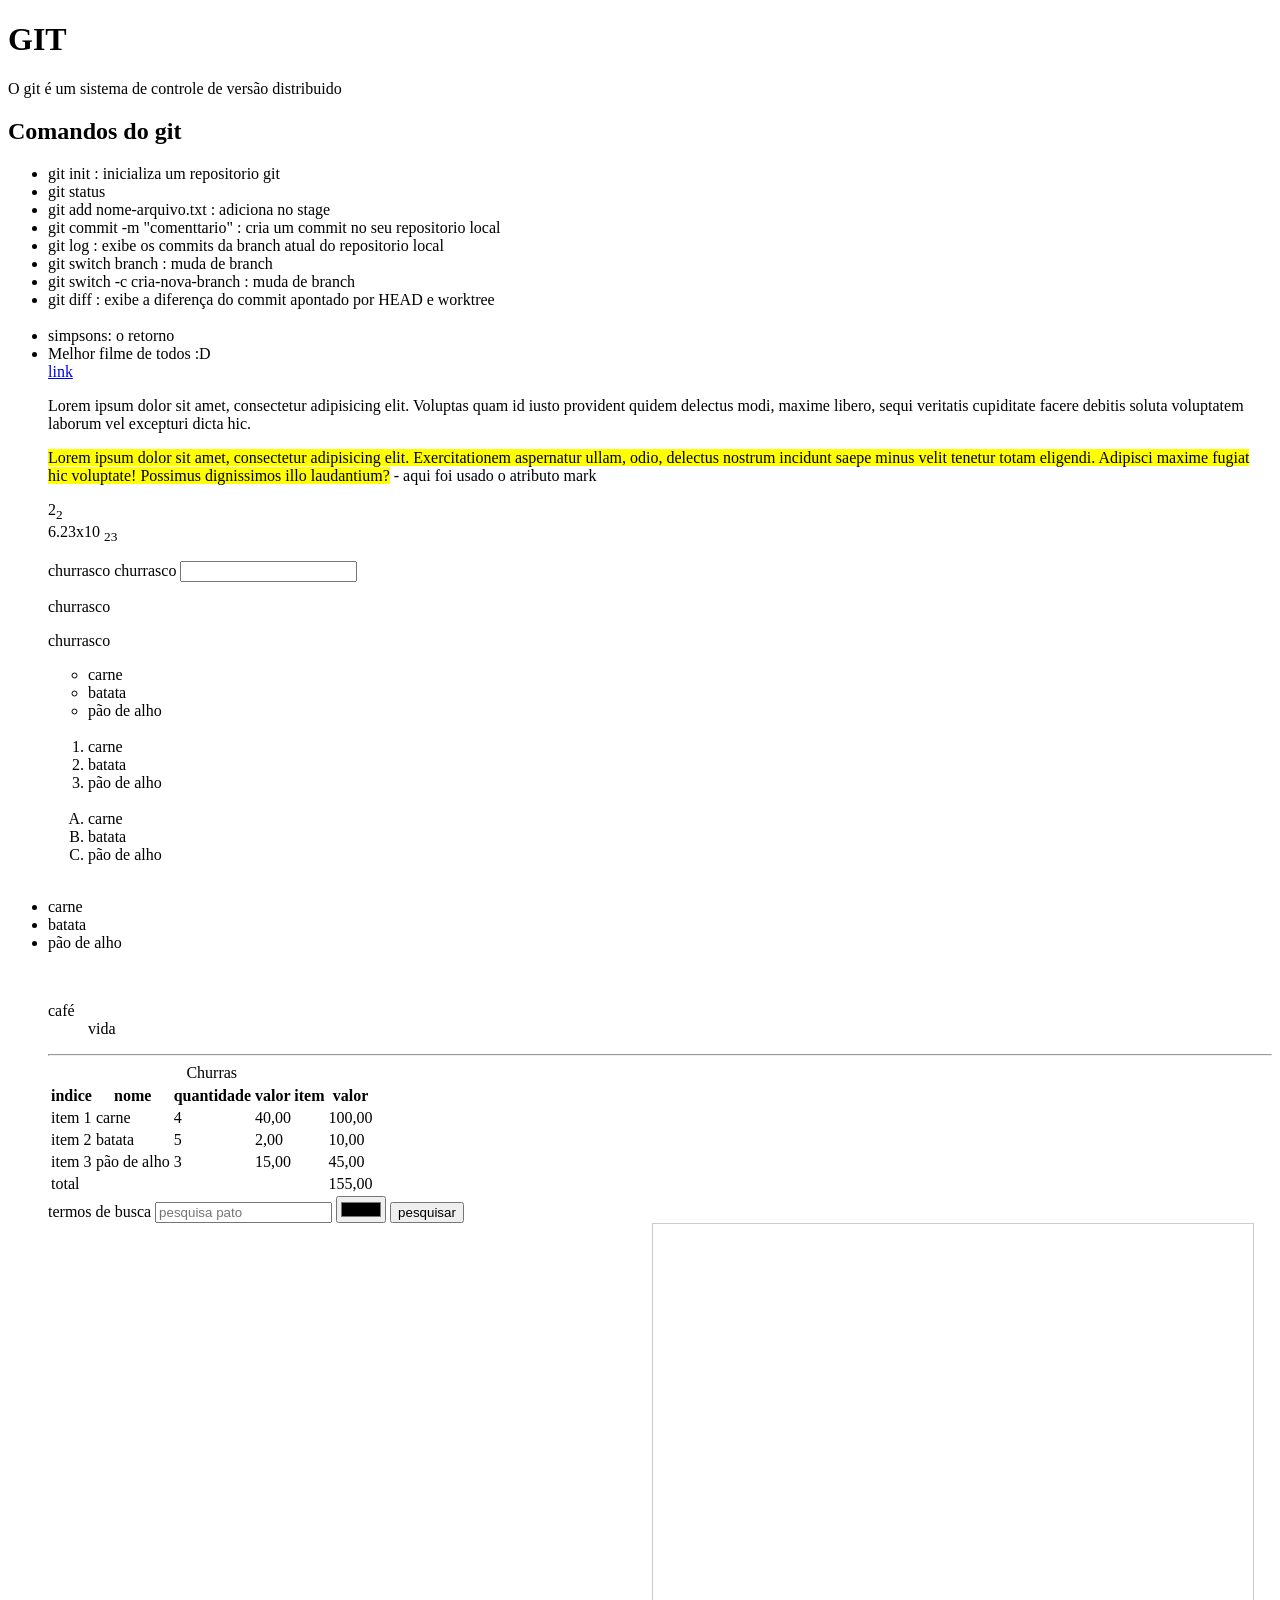
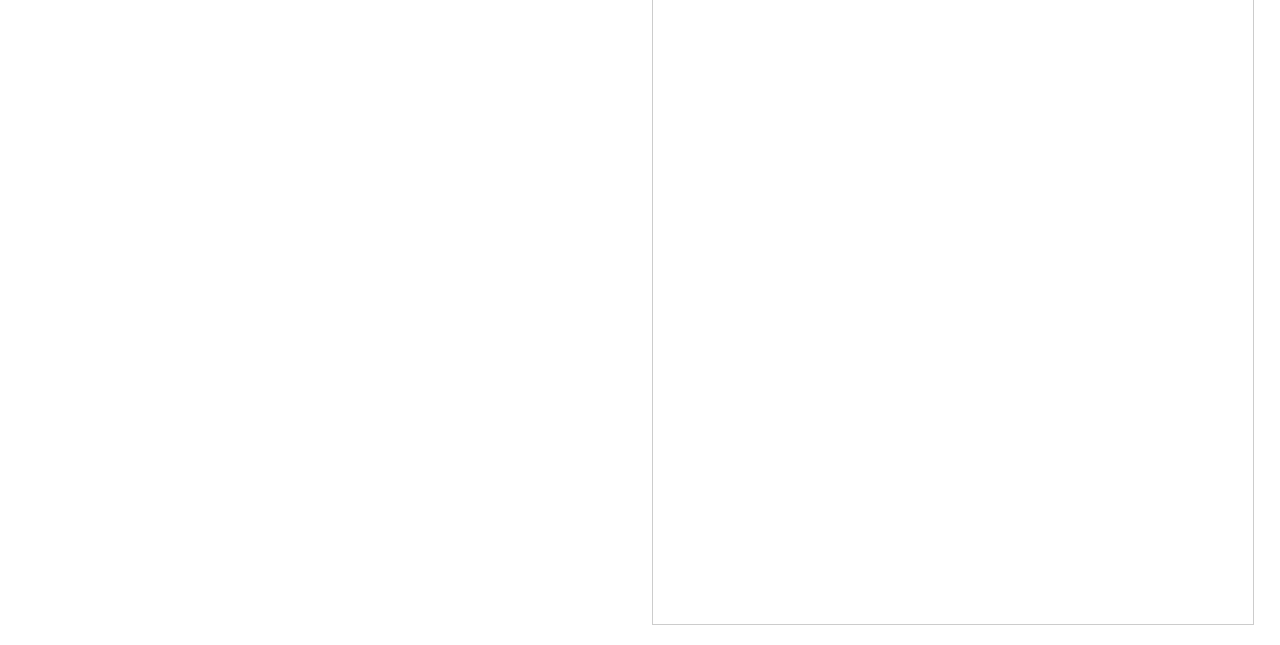
<file: index.html>
<!DOCTYPE html>
<html lang="en">
<head>
    <meta charset="UTF-8">
    <meta name="viewport" content="width=device-width, initial-scale=1.0">
    <title>Document</title>
</head>
<body>
    <H1>GIT</H1>
    <P>O git é um sistema de controle de versão distribuido</P>
    <h2>Comandos do git</h2>
    <ul>
        <li>git init : inicializa um repositorio git</li>
        <li>git status</li>
        <li>git add nome-arquivo.txt : adiciona no stage</li>
        <li>git commit -m "comenttario" : cria um commit no seu repositorio local</li>
        <li>git log : exibe os commits da branch atual do repositorio local</li>
        <li>git switch branch : muda de branch</li>
        <li>git switch -c cria-nova-branch : muda de branch</li>
        <li>git diff : exibe a diferença do commit apontado por HEAD e worktree</li>
        <br>
        <li>simpsons: o retorno</li>
        <li>Melhor filme de todos :D</li>
        <nav>
            <a href="https://google.com" target="_blank">link</a>
        </nav>
       
        <div>
            <p>Lorem ipsum dolor sit amet, consectetur adipisicing elit. Voluptas quam id iusto provident quidem delectus modi, maxime libero,
                sequi veritatis cupiditate facere debitis soluta voluptatem laborum vel excepturi dicta hic.
            </p>
            <p>
                <mark>Lorem ipsum dolor sit amet, consectetur adipisicing elit. Exercitationem aspernatur ullam, odio, delectus nostrum incidunt saepe minus velit
                tenetur totam eligendi. Adipisci maxime fugiat hic voluptate! Possimus dignissimos illo laudantium?</mark> - aqui foi usado o atributo mark
            </p>
            <p>
                2<sub>2</sub> <br>
                6.23x10 <sub>23</sub>
            </p>
            <span>churrasco </span>
            <span>churrasco </span>
            <input type="churrasco">
            <p>churrasco </p>
            <p>churrasco </p>
           
            <ul>
                <li>carne</li>
                <li>batata</li>
                <li>pão de alho</li>
            </ul>
            <br>
            <ol>
                <li>carne</li>
                <li>batata</li>
                <li>pão de alho</li>
            </ol>
            <br>
            <ol type="A">
                <li>carne</li>
                <li>batata</li>
                <li>pão de alho</li>
            </ol>
            <br>
            <dl>
                <li>carne</li>
                <li>batata</li>
                <li>pão de alho</li>
               
            </dl>
            <br>
            <dl>
                <dt>café</dt>
                <dd>vida</dd>
            </dl>
            <hr></hr>
            <table>
                <caption>Churras</caption>
                <thead>
                <tr></tr>
                <tr>
                    <th>indice</th>
                    <th>nome</th>
                    <th>quantidade</th>
                    <th>valor item</th>
                    <th>valor</th>
                </tr>
                </thead>
                <tbody>
                <tr>
                    <td>item 1</td>
                    <td>carne</td>
                    <td>4</td>
                    <td>40,00</td>
                    <td>100,00</td>
                </tr>
                <tr>
                    <td>item 2</td>
                    <td>batata</td>
                    <td>5</td>
                    <td>2,00</td>
                    <td>10,00</td>
                </tr>
                <tr>
                    <td>item 3</td>
                    <td>pão de alho</td>
                    <td>3</td>
                    <td>15,00</td>
                    <td>45,00</td>
                </tr>
                </tbody>
                <tfoot>
                <tr>
                    <td colspan="4">total</td>
                    <td>155,00</td>
                </tr>
                </tfoot>


            </table>
        </div>
        <form action="https://google.com/search">


            <label for="busca">termos de busca</label>
            <input id="busca" name ="q" type="text" placeholder="pesquisa pato">


            <input type="color">
           
            <input type="submit" value="pesquisar">
           
        </form>


        <canvas id="canvas" height="1000px" width="600px"></canvas>


        <canvas id="canvas" height="1000px" width="600px" style="border: 1px solid #ccc;"></canvas>

<script>
    const canvas = document.getElementById("canvas");
    const ctx = canvas.getContext("2d");

    let desenhando = false;

    canvas.addEventListener("mousedown", (e) => {
        desenhando = true;
        ctx.beginPath(); 
        ctx.moveTo(e.offsetX, e.offsetY);
    });

    canvas.addEventListener("mouseup", () => {
        desenhando = false;
    });

    canvas.addEventListener("mouseleave", () => {
        desenhando = false;
    });

    canvas.addEventListener("mousemove", (e) => {
        if (desenhando) {
            ctx.lineTo(e.offsetX, e.offsetY);
            ctx.stroke();
        }
    });
</script>
    </ul>


</body>
</html>
</file>
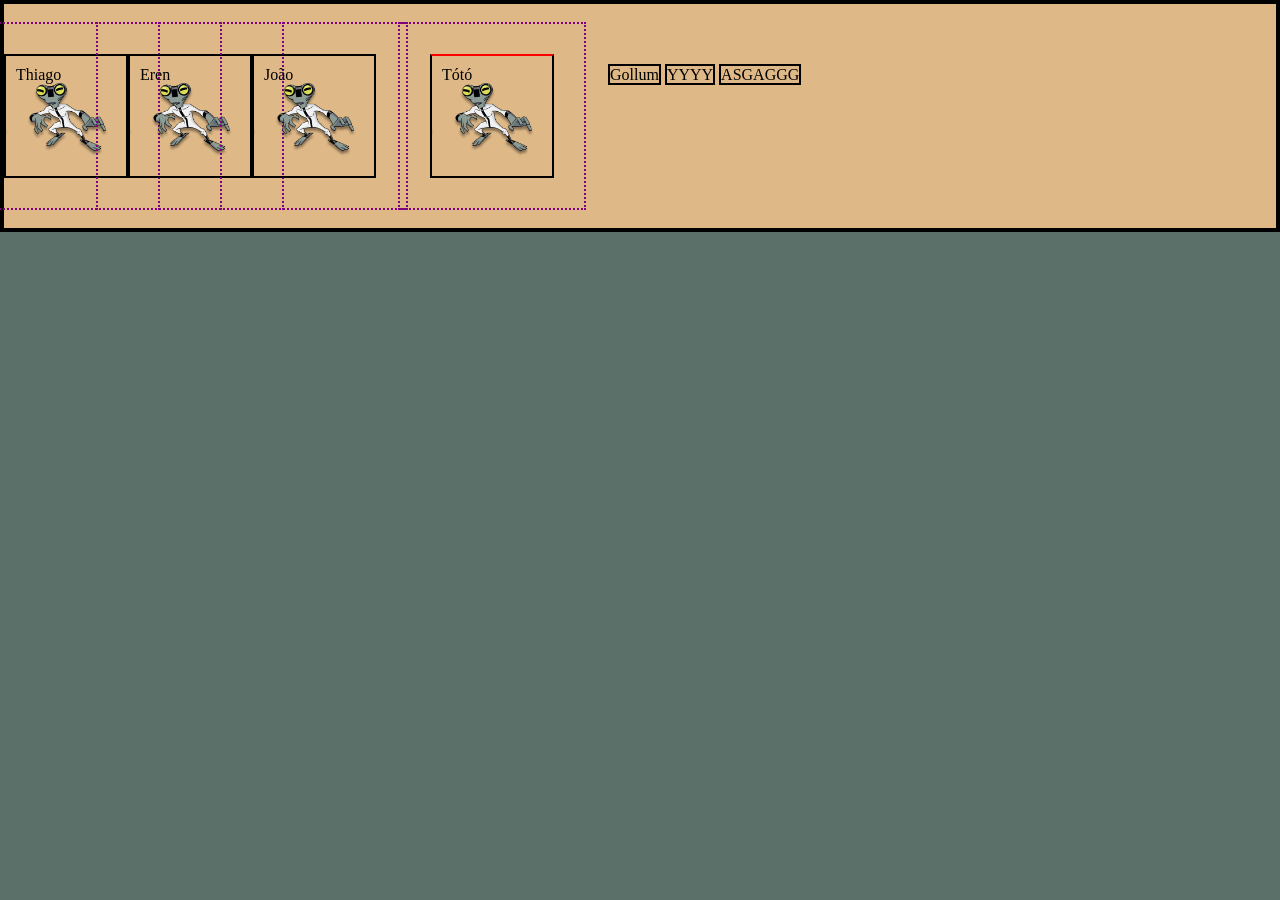
<file: box.html>
<!DOCTYPE html>
<html lang="en">
<head>
    <meta charset="UTF-8">
    <meta name="viewport" content="width=device-width, initial-scale=1.0">
    <title>Document</title>
    <style>
        *{border: 2px solid black;}
        p{
            display: inline-block;
            width: 100px;
            height: 100px;
            padding: 10px;
            outline: 2px dotted purple;
            outline-offset: 30px;
            background-image: url("d2dc330fc7a27fd66e651b7654211d4b.png");
            background-size: 100px;

            background-position:16px 100px;
        }
        span{line-height: 50px;}
        body{background-color: burlywood;
            margin: 0px;
        }
        html{ background-color: rgb(90, 112, 105);
            padding: 0px;
            margin: 0px;
        }
        #Gollum{margin: 50px;
        border-top-color: red;}
    </style>
</head>
<body>
    <p>Thiago</p><p>Eren</p><p>João</p>
    <p id="Gollum">Tótó</p>
    <span>Gollum</span>
    <span> YYYY</span>
    <span>         ASGAGGG</span>
</body>
</html>
</file>
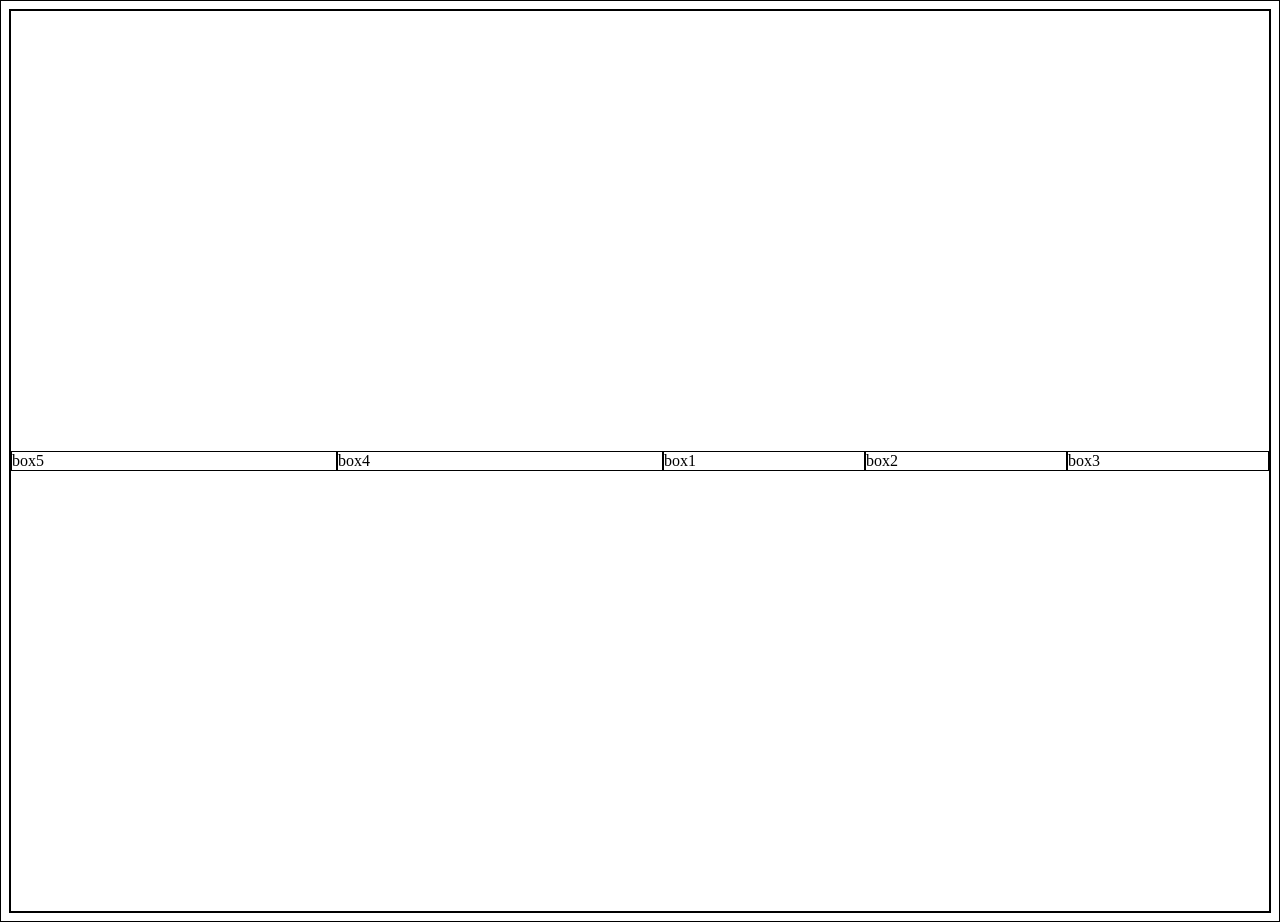
<file: flex.html>
<!DOCTYPE html>
<html lang="en">
<head>
    <meta charset="UTF-8">
    <meta name="viewport" content="width=device-width, initial-scale=1.0">
    <title>Document</title>
    <style>
        *{border: 1px solid black;}
        .container{min-height: 100vh;
            display: flex;
            flex-direction: row;
            flex-wrap: nowrap;
            justify-content: space-between;
            align-items: center;
            align-content: flex-start;
        }
        .box{ width: 200px; display: flex;flex-shrink: 0;}
        #box5{order: -2;flex-grow: 1;}
        #box4{order: -1;flex-grow: 1}
    </style>
</head>
<body>
    <div class="container">
        <div class="box" id="box1">box1</div>
        <div class="box" id="box2">box2</div>
        <div class="box" id="box3">box3</div>
        <div class="box" id="box4">box4</div>
        <div class="box" id="box5">box5</div>
    </div>
</body>
</html>
</file>
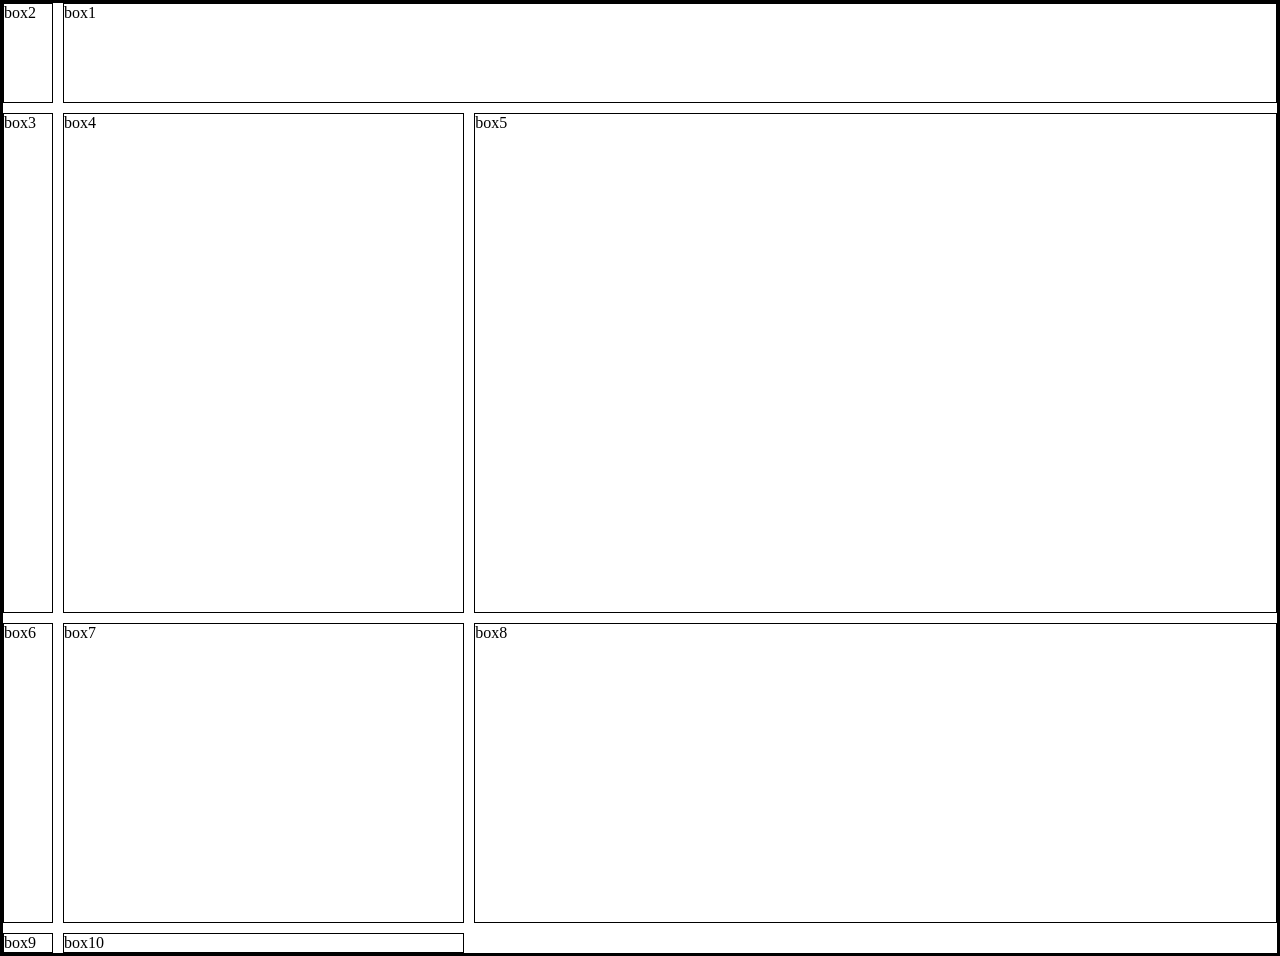
<file: grid.html>
<!DOCTYPE html>
<html lang="en">
<head>
    <meta charset="UTF-8">
    <meta name="viewport" content="width=device-width, initial-scale=1.0">
    <title>Document</title>
    <style>
        *{border: 1px solid black;margin: 0px;padding: 0px;box-sizing: content-box;}
        .container{display: grid;
            grid-template-columns: 50px 1fr 2fr;
            grid-template-rows: 100px 500px 300px;
            grid-gap: 10px;
        }
        #box1{
            grid-column: 2 / 4;
            grid-row-start: 1;
            grid-row-end: 2;
        }
    </style>
</head>
<body>
    <div class="container">
        <div class="box" id="box1">box1</div>
        <div class="box" id="box2">box2</div>
        <div class="box" id="box3">box3</div>
        <div class="box" id="box4">box4</div>
        <div class="box" id="box5">box5</div>
        <div class="box" id="box6">box6</div>
        <div class="box" id="box7">box7</div>
        <div class="box" id="box8">box8</div>
        <div class="box" id="box9">box9</div>
        <div class="box" id="box10">box10</div>
    </div>
</body>
</html>
</file>
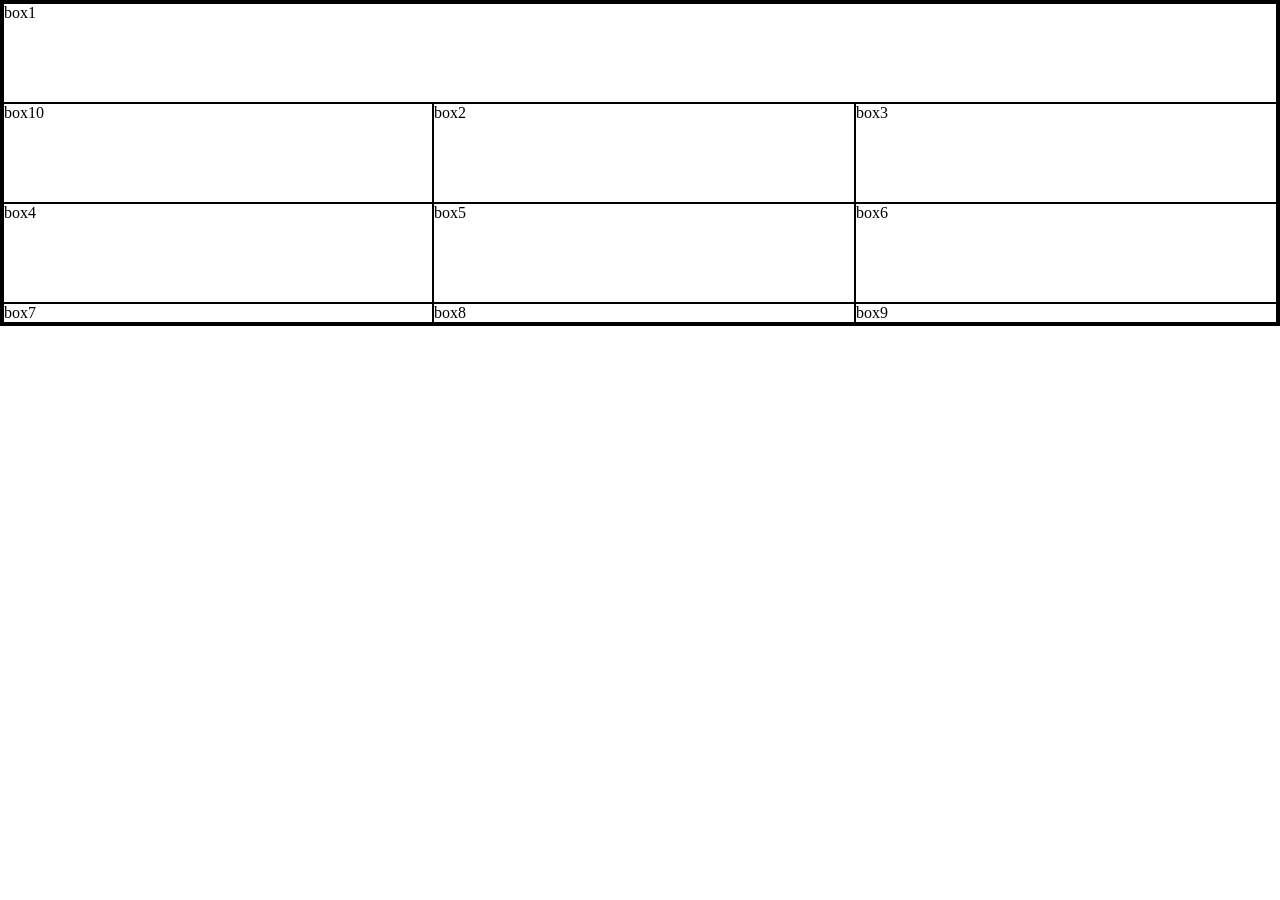
<file: grid2.html>
<!DOCTYPE html>
<html lang="en">
<head>
    <meta charset="UTF-8">
    <meta name="viewport" content="width=device-width, initial-scale=1.0">
    <title>Document</title>
    <style>
        *{border: 1px solid black;margin: 0px;padding: 0px; box-sizing: content-box;
        @media screen and (max-width: 500px){
            .container{
                display: flex;
                flex-direction: column-reverse;
            }
            
        }

        }
        .container{display: grid;
                  grid-template-areas: 
                  "header header header"
                  "menu   main   aside"
                  "rodape rodape rodape"
                  ;
                  grid-template-rows: 100px 100px 100px;
        }
         #box1{grid-area: header;}
         #box2{grid-area: main;} 
         #box10{grid-area: menu;}       

    </style>
</head>
<body>
    <div class="container">
        <div class="box" id="box1">box1</div>
        <div class="box" id="box2">box2</div>
        <div class="box" id="box3">box3</div>
        <div class="box" id="box4">box4</div>
        <div class="box" id="box5">box5</div>
        <div class="box" id="box6">box6</div>
        <div class="box" id="box7">box7</div>
        <div class="box" id="box8">box8</div>
        <div class="box" id="box9">box9</div>
        <div class="box" id="box10">box10</div>
    </div>
</body>
</html>
</file>
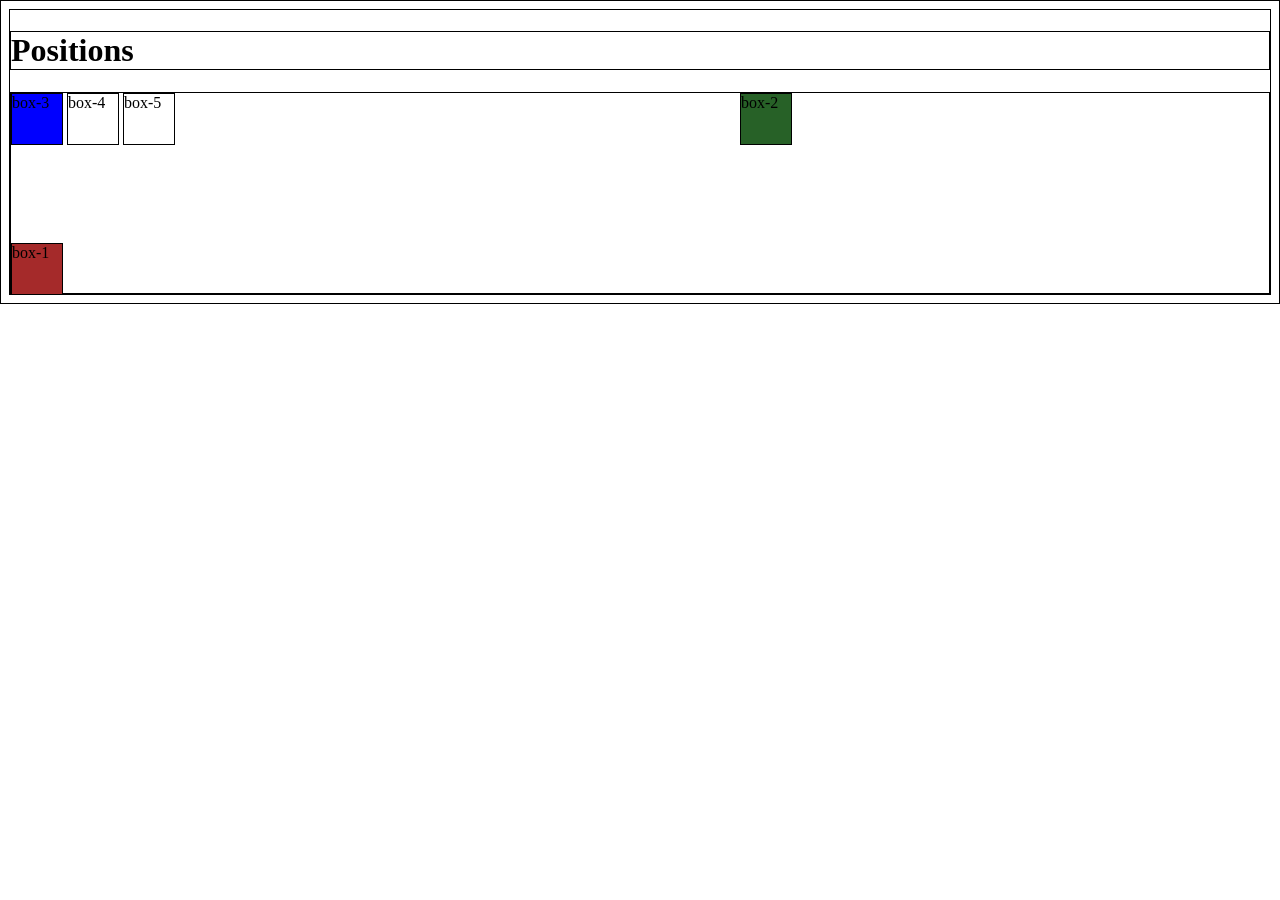
<file: position.html>
<!DOCTYPE html>
<html lang="en">
<head>
    <meta charset="UTF-8">
    <meta name="viewport" content="width=device-width, initial-scale=1.0">
    <title>Document</title>
    <style>
        *{border: 1px solid black;}
        .box{height: 50px; height: 50px; inline-size: 50px; display: inline-block;}
        .containers{height: 200px;
        position: relative;  
        }
        #box1{ 
            position: relative;
            top: 150px;
            background-color: brown;
        }
        #box2{
            position: fixed;
            left: 740px;
            z-index: -1;
            background-color: rgb(39, 97, 39);
        }
        #box3{
            position: absolute;
            top: 0px;
            left: 0px;
            background-color: blue;
        }
        
    </style>
</head>
<body>
    <h1>Positions</h1>
    <div class="containers">
        <div class="box" id="box1">box-1</div>
        <div class="box" id="box2">box-2</div>
        <div class="box" id="box3">box-3</div>
        <div class="box" id="box4">box-4</div>
        <div class="box" id="box5">box-5</div>
    </div>
</body>
</html>
</file>
